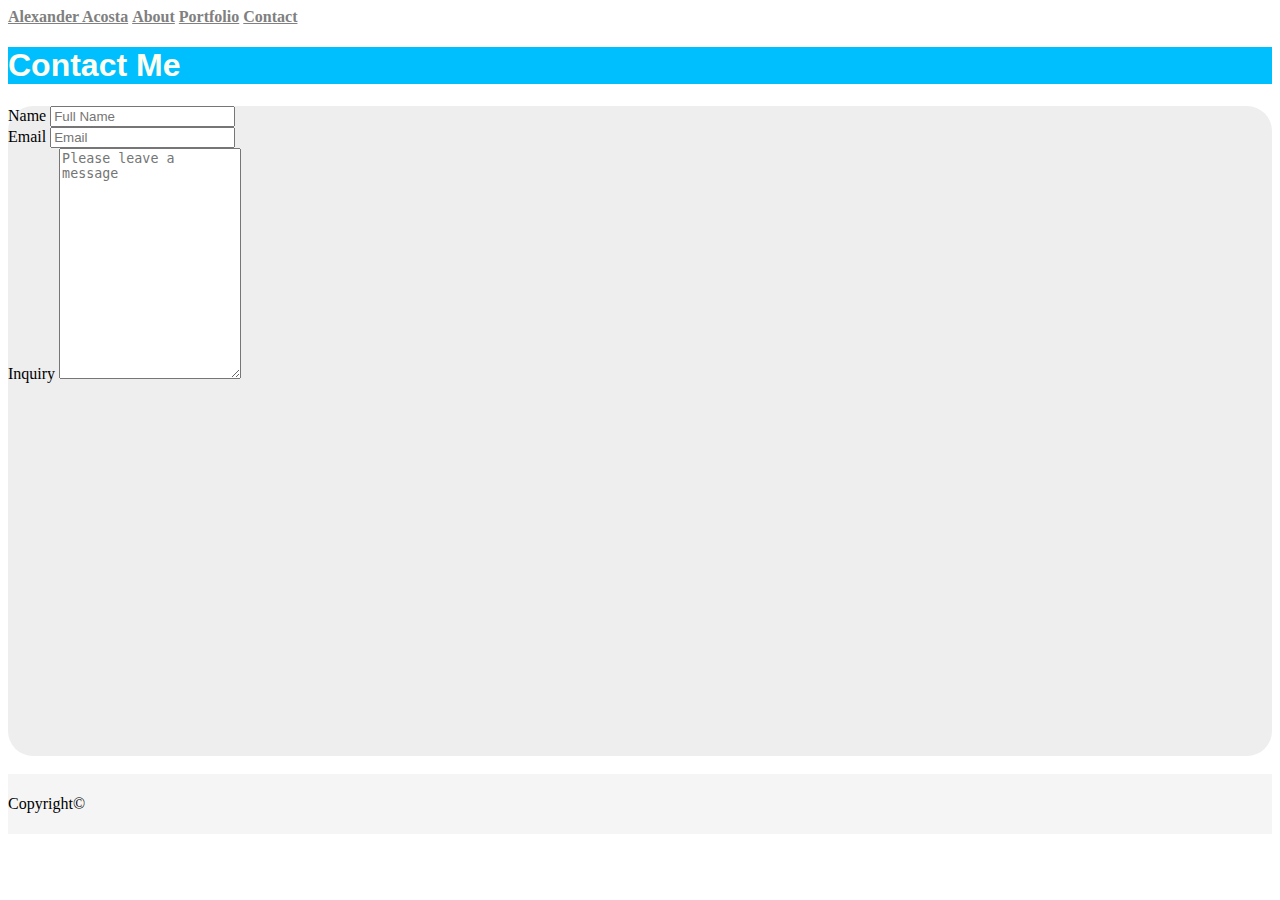
<file: contact.html>
<!DOCTYPE html>
<html lang="en">
<head>
    <meta charset="UTF-8">
    <meta name="viewport" content="width=device-width, initial-scale=1.0">
    <meta http-equiv="X-UA-Compatible" content="ie=edge">
    
    <link rel="stylesheet" href="https://stackpath.bootstrapcdn.com/bootstrap/4.1.3/css/bootstrap.min.css" integrity="sha384-MCw98/SFnGE8fJT3GXwEOngsV7Zt27NXFoaoApmYm81iuXoPkFOJwJ8ERdknLPMO" crossorigin="anonymous">
    <link rel="stylesheet" href="style.css">
    <title>Portfolio</title>
</head>
<body>
    <header>
        <nav class="nav nav-pills flex-column flex-sm-row ">
            <a class="flex-sm-fill text-sm-center nav-link active" href="#">Alexander Acosta</a>
            <a class="flex-sm-fill text-sm-center nav-link" href="https://alexs55.github.io/Bootstrap-Portfolio/">About</a>
            <a class="flex-sm-fill text-sm-center nav-link" href="https://alexs55.github.io/Bootstrap-Portfolio/portfolio">Portfolio</a>
            <a class="flex-sm-fill text-sm-center nav-link" href="https://alexs55.github.io/Bootstrap-Portfolio/contact">Contact</a>
          </nav>
    </header>

    <div class="jumbotron jumbotron-fluid">
            <div class="container">
              <h1 class="display-3">Contact Me</h1>
              <p class="lead"></p>
            </div>
          </div>
        
        <div class= container>
          <div class="row">
              <div class="col-sm-12" id="backgroundw">
                <div class="row">
            <div class="col-sm-12">
              <form>
                <div class="form-group">
                  <label for="formGroupExampleInput">Name</label>
                  <input type="text" class="form-control" id="formGroupExampleInput" placeholder="Full Name">
                </div>
                <div class="form-group">
                  <label for="formGroupExampleInput2">Email</label>
                  <input type="text" class="form-control" id="formGroupExampleInput2" placeholder="Email">
                </div>
                <div class="form-group">
                    <label for="exampleFormControlTextarea1">Inquiry</label>
                    <textarea class="form-control" id="exampleFormControlTextarea1" rows="15" placeholder="Please leave a message"></textarea>
                  </div>
              </form>
            </div>
            </div>
          </div>
            
            <div class="col-sm-12"></div>
          </div>
        </div> 
          
            
    <br>
    <footer class="footer">
            <div class="container">
              <span class="text-muted">Copyright&#169;</span>
            </div>
          </footer>
                   
                  </div>
</body>


</html>
</file>
<file: style.css>
.footer {
    position: sticky;
    bottom: 0;
    width: 100%;
    height: 60px;
    line-height: 60px;
    background-color: #f5f5f5;
}


body {
    background-image:url(https://github.com/alexs55/Bootstrap-Portfolio/blob/master/images/Untitled_Artwork.jpg?raw=true);
}

a {
    color: grey;
    font-weight: bold;
}

#backgroundw {
    background-color: #eeeeee;
    border-radius: 25px;
    height: 650px;
   
    
    
   

}

p {
   
    font-weight: bold;
    font-family: Arial, Helvetica, sans-serif;
    font-size: 24px;
    margin: 10px auto;
   
   


}

.floatMe {
    float: left;
    padding: 20px;
    border-radius: 35px;
    
}



#caption {
    position: relative;
    top: 220px;
    width: 71.5%;
    color: white;
    text-align: center;
    font-size: 32px;
    background-color: deepskyblue;
    margin: 0px 10px;
}

#caption:hover {
    background-color: deeppink;
    font-family: Impact, Haettenschweiler, 'Arial Narrow Bold', sans-serif;
}

.jumbotron {
    background-color: deepskyblue;
    color: ivory;
    font-weight: bold;
    font-family: Impact, Haettenschweiler, 'Arial Narrow Bold', sans-serif;
}

#pictureframe {
    margin: 0px 10px;
}
</file>
